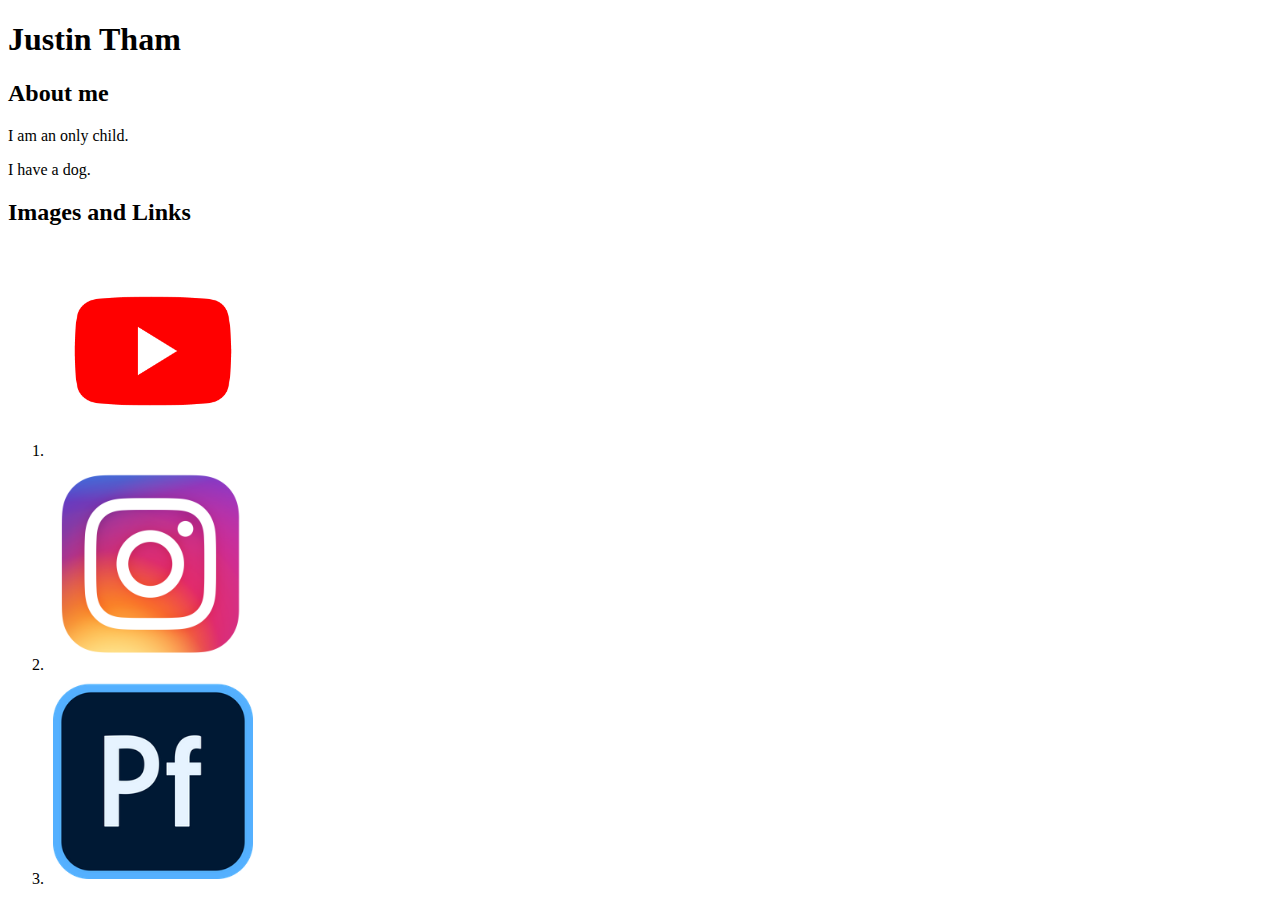
<file: tags.html>
<!DOCTYPE html>
<!DOCTYPE html>
<html>
    <head>
        <title>Justin's Website</title>
    </head>
    <body>
        <h1>Justin Tham</h1>
        <h2>About me</h2>
        <p>I am an only child.</p>
        <p>I have a dog.</p>
        <h2>Images and Links</h2>
    </body>
    <ol>
        <li>
            <a href="https://www.youtube.com/">
                <img src = "yt.png" title = "YouTube" style="width:200px;height:200px;margin:5px" />
            </a>
        </li>
        <li>
            <a href="https://www.instagram.com/">
                <img src = "insta.png" title = "YouTube" style="width:200px;height:200px;margin:5px" />
            </a>
        </li>
        <li>
            <a href="https://justintham.com/">
                <img src = "portfolio.png" title = "YouTube" style="width:200px;height:200px;margin:5px" />
            </a>
        </li>
    </ol>
</html>
</file>
